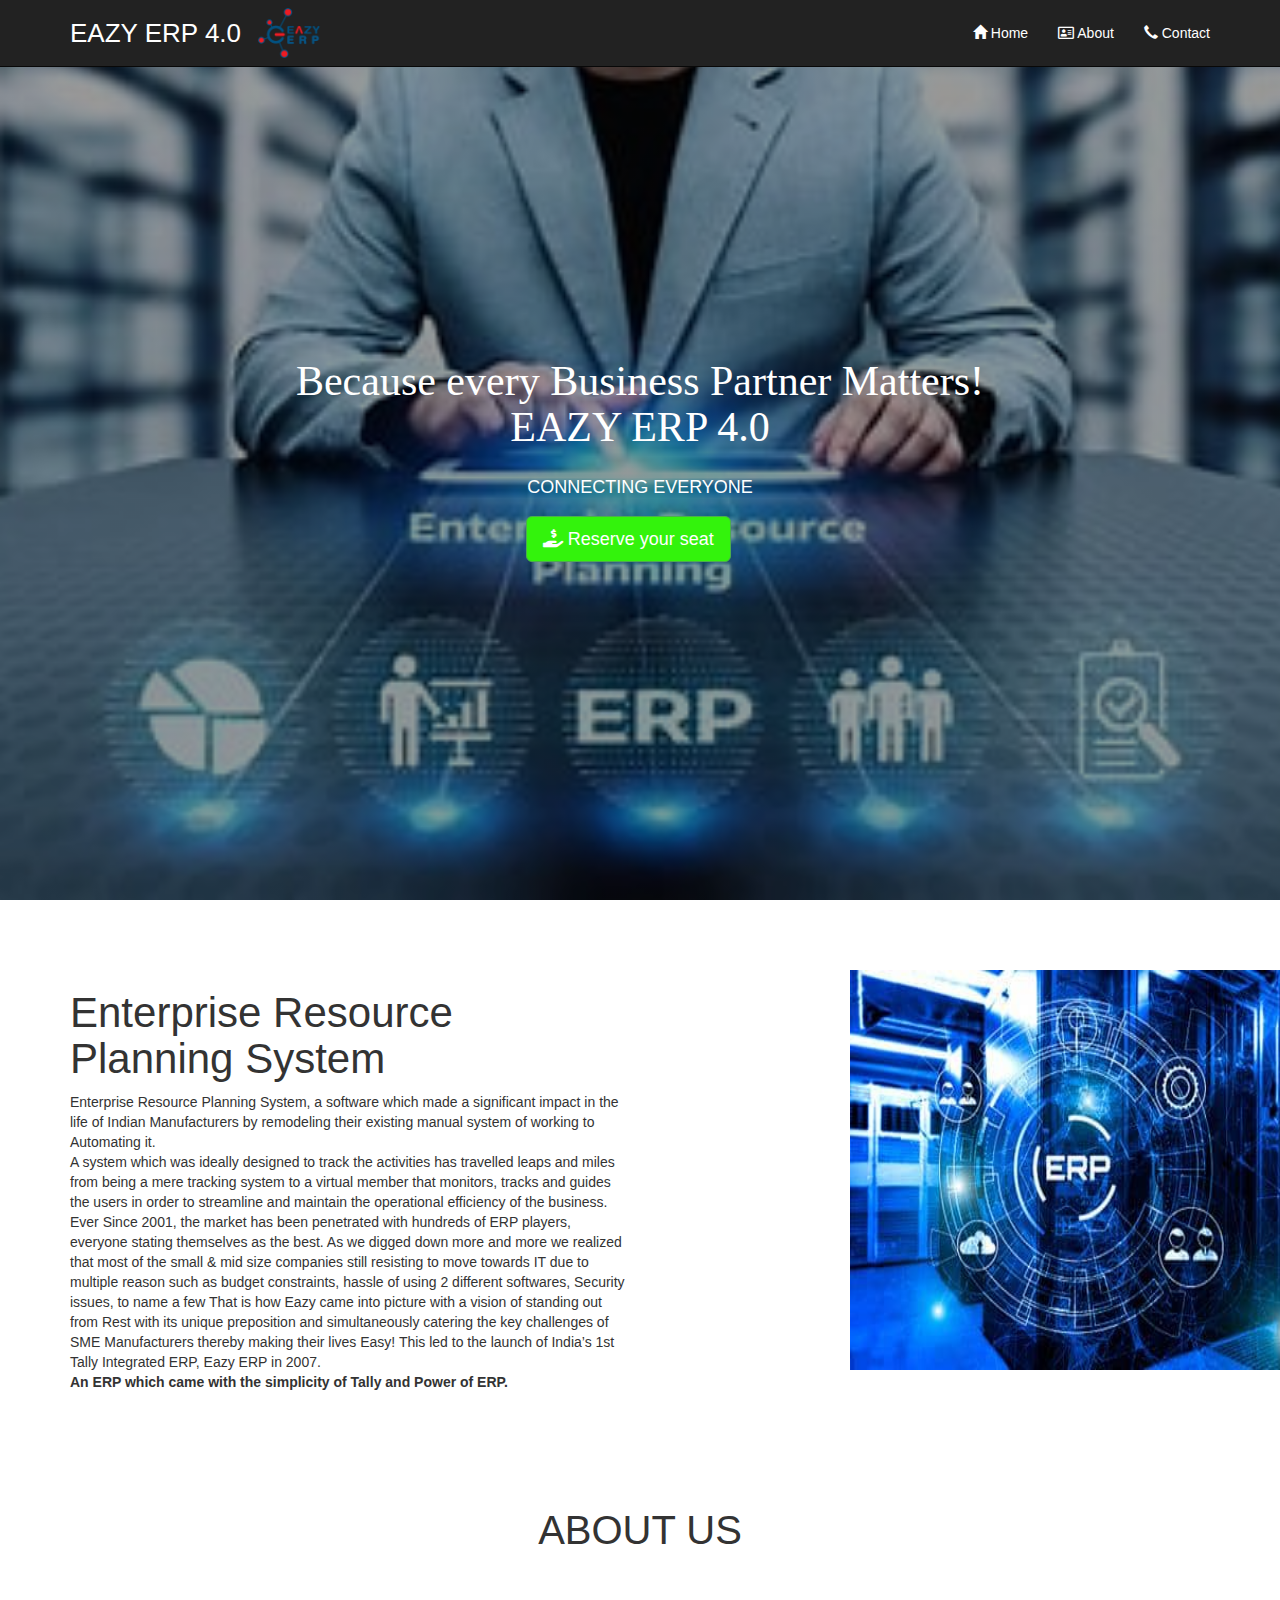
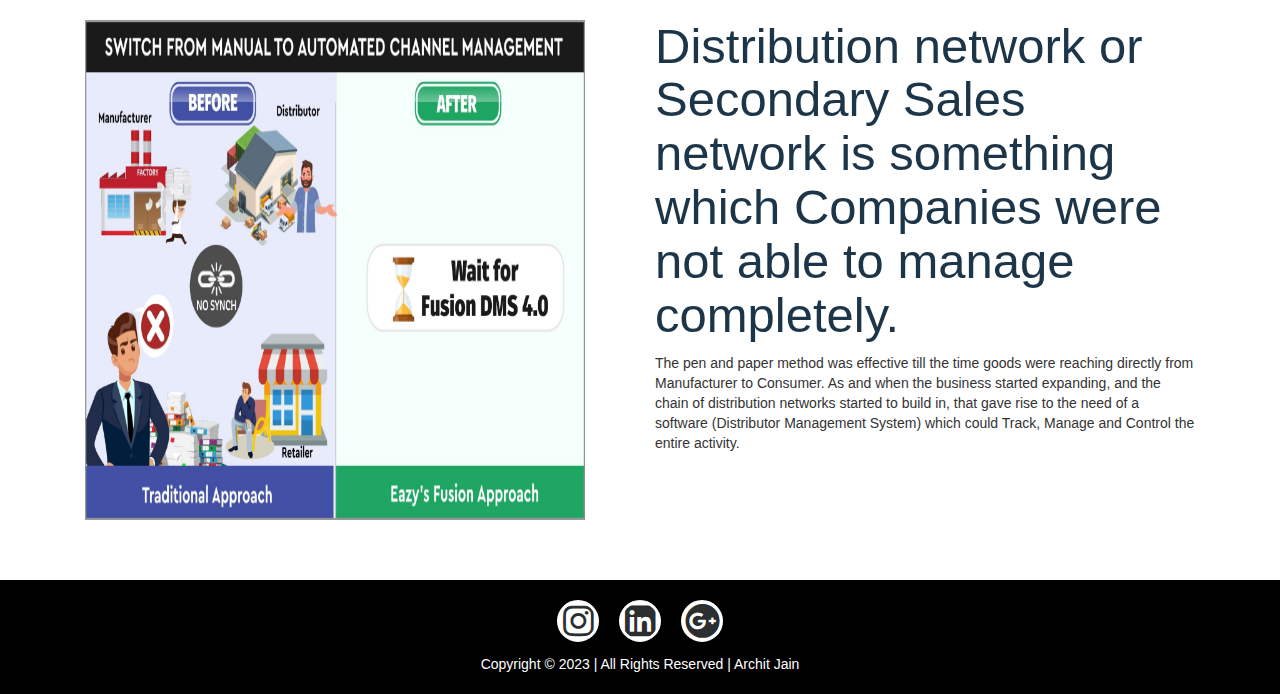
<file: index.html>
<!DOCTYPE html>
<html lang="en">

<head>
    <meta charset="UTF-8">
    <meta http-equiv="X-UA-Compatible" content="IE=edge">
    <meta name="viewport" content="width=device-width, initial-scale=1.0">

    <title>EAZY ERP 4.0</title>

    <!-- bootstrap minified css  -->
    <link rel="stylesheet" href="https://maxcdn.bootstrapcdn.com/bootstrap/3.3.7/css/bootstrap.min.css">

    <!-- Custom CSS -->
    <link href="css/index.css" rel="stylesheet">

    <!-- font awesome stylehseet -->
    <link rel="stylesheet" href="https://cdnjs.cloudflare.com/ajax/libs/font-awesome/5.15.3/css/all.min.css">

    <!--jQuery library-->
    <script src="https://ajax.googleapis.com/ajax/libs/jquery/1.12.4/jquery.min.js"></script>

    <!--Latest compiled and minified JavaScript-->
    <script src="https://maxcdn.bootstrapcdn.com/bootstrap/3.3.7/js/bootstrap.min.js"></script>

</head>

<body>
    <nav class="navbar navbar-inverse navbar-fixed-top nav-pad">
        <div class="container">
            <div class="navbar-header">
                <button type="button" class="navbar-toggle" data-toggle="collapse" data-target="#myNavbar">
                    <span class="icon-bar"></span>
                    <span class="icon-bar"></span>
                    <span class="icon-bar"></span>
                </button>
                <a><img src="img/logo.png" style="height: 50px;"></a>
                <a href="index.html" class="navbar-brand white-text" style="font-family: 'Gill Sans', 'Gill Sans MT', Calibri, 'Trebuchet MS', sans-serif;">EAZY ERP 4.0</a>
            </div>
            <div class="collapse navbar-collapse" id="myNavbar">
                <ul class="nav navbar-nav navbar-right">
                    <li><a href="index.html" class="white-text"><span class="glyphicon glyphicon-home"></span> Home</a>
                    </li>
                    <li><a href="#about" class="white-text"><i class="far fa-address-card"></i> About</a></li>
                    <li><a href="contact.html" class="white-text"><span class="glyphicon glyphicon-earphone"></span>
                            Contact</a>
                    </li>
                </ul>
            </div>
        </div>
    </nav>

    
    <!-- banner image with text -->
    <main>
        <section class="banner">
            <h1 class="intro-head" ><span class="text-color" style="font-family: cursive;">Because every Business Partner Matters! <br>EAZY ERP 4.0</span> </h1>
            <h4 class="intro-head-2">CONNECTING EVERYONE</h4>
            <div>
            <a href="contact.html" class="btn btn-success btn-lg donate-button"><i class="fas fa-hand-holding-usd"></i>
                Reserve your seat
            </a>
            &nbsp;&nbsp;&nbsp;&nbsp;&nbsp;
            
        </div>
        </section>
    </main>
    <!-- cause  -->
    <section class="some-content">
        <div class="container">
            <div class="row">
                <div class="col-sm-6 container2">
                    <h1 class="intro-head">Enterprise Resource Planning System</h1>
                    <p>
                        
                        Enterprise Resource Planning System, a software which made a significant impact in the life of Indian Manufacturers by remodeling their existing manual system of working to Automating it.<br>

                        A system which was ideally designed to track the activities has travelled leaps and miles from being a mere tracking system to a virtual member that monitors, tracks and guides the users in order to streamline and maintain the operational efficiency of the business.
                        
                        Ever Since 2001, the market has been penetrated with hundreds of ERP players, everyone stating themselves as the best. As we digged down more and more we realized that most of the small & mid size companies still resisting to move towards IT due to multiple reason such as budget constraints, hassle of using 2 different softwares, Security issues, to name a few
                        
                        That is how Eazy came into picture with a vision of standing out from Rest with its unique preposition and simultaneously catering the key challenges of SME Manufacturers thereby making their lives Easy!
                        This led to the launch of India’s 1st Tally Integrated ERP, Eazy ERP in 2007.<br>
                        <b> An ERP which came with the simplicity of Tally and Power of ERP.</b><br>
                        
                    </p>
                </div>
                <div class="col-md-offset-2 col-sm-6 col-md-4">
                    <img src="th.jfif" alt="donation" style= "width: 500px; height: 400px;"><br>
                </div>
            </div>
        </div>
    </section>

    
    <!-- about content  -->
    <section id="about">
        <div class="container">
            <center><div style="font-size: 40px;font-family: 'Lucida Sans', 'Lucida Sans Regular', 'Lucida Grande', 'Lucida Sans Unicode', Geneva, Verdana, sans-serif;">ABOUT US</div></center>
            <br><br><br>
            <div class="col-sm-4 image padding">
                <center>
                    <img src="about1.jpeg" style="width: 500px; height: 500px;"><br><br>
                
            </center>   
            </div>
            <div class="col-md-offset-2 col-md-6 about-padding container1 img-responsive">
                <div>
                    <h1>Distribution network or Secondary Sales network is something which Companies were not able to manage completely.</h1>
                    <p>
                        The pen and paper method was effective till the time goods were reaching directly from Manufacturer to Consumer. As and when the business started expanding, and the chain of distribution networks started to build in, that gave rise to the need of a software (Distributor Management System) which could Track, Manage and Control the entire activity.
                    </p>
                </div>
            </div>
        </div>
    </section>

    <!-- footer part  -->
    <footer>
        <div class="social-apps flex">
            
            <span><a href="https://www.instagram.com/architjain.19/" target="_blank"> <i
                        class="fab fa-instagram social"></i></a></span>
            <span><a href="https://www.linkedin.com/in/archit-jain-2b660022b/" target="_blank"> <i
                        class="fab fa-linkedin social"></i></a></span>
            <span><a href="mailto:architjain511@gmail.com" target="_blank"> <i
                        class="fab fa-google-plus social"></i></a></span>
        </div>
        <div class="container text-center">
            Copyright &copy; 2023 | All Rights Reserved | Archit Jain
        </div>
    </footer>

</body>

</html>
</file>
<file: css/index.css>
*{
    padding: 0;
    margin: 0;
}
body{
    height: 100%;
    width: 100%;  
}
.nav-pad{
    padding-top: 8px;
    padding-bottom: 8px;
}
.white-text{
    color: white;
}
ul li:hover{
    background-color: #474b46;
    border-radius: 4px;
}
.navbar-inverse .navbar-nav>li>a{
    color: white;
}
.navbar-inverse .navbar-brand{
    color: white;
    font-size: 26px;
}

.intro{
    font-size: 3em;
    padding-right: 50px;
}

main {
    display: flex;
}

.banner {
    background: linear-gradient(to bottom, rgba(0, 0, 0, 0.4), rgba(0, 0, 0, 0.4)), url("../img/th.jfif");
    height: 100vh;
    width: 100%;
    background-size: cover;
    background-position: center;
    display: flex;
    flex-direction: column;
    justify-content: center;
    align-items: center;
    text-align: center;
    color: white;
}

.intro-head {
    font-size: 3em;
}

.intro-head-2 {
    margin: 1em;
    font-weight: 400;
}
.quote{
    margin-top: 50px;
    font-size: 20px;
}
.text-blue{
    color: rgb(65, 24, 212);
}

.text-color {
    color: #ffff;
}

.donate-button{
    color: #ffff;
    background-color: #33f30c;
} 
.some-content{
    margin-top: 70px;
}
.container2{
    display: flex;
    flex-direction: column;
    min-height: 360px;
    justify-content: center;
    align-items: center;
}

.container1{
    display: flex;
    min-height: 400px;
    flex-direction: column;
    justify-content: center;
    align-items: center;
    
}
.img-mid{
    margin: auto;
}

#about{
    margin-top: 100px;
}
.container1 h1{
    font-size: 3.5em;
    color: #1c3548;
    margin: 0px 0px 10px 0px;
}

#mission{
    margin-top: 70px;
    margin-bottom: 100px;
    background-color: #0000;
    padding-top: 100px;
    padding-bottom: 100px;
}
.text-padding{
    padding: 20px;
    margin-bottom: 10px;
}
.large-head{
    font-size: 3em;
}
    
.thumbnail>img{
    height: 262px;
}

footer{
    background-color: black;
    color: white;
    padding: 20px;
    margin-top: 40px;
}
.flex{
    display: flex;
    flex-wrap: wrap;
    justify-content: center;
    align-items: center;
}
.social-apps{
    display: flex;
    margin-bottom: 12px;
}
span{
    list-style: none;
}
span a{
    width: 42px;
    height: 42px;
    background-color: #fff;
    text-align: center;
    line-height: 80px;
    font-size: 35px;
    margin: 0 10px;
    display: block;
    border-radius: 50%;
    position: relative;
    overflow: hidden;
    border: 3px solid #fff;
    z-index: 1;
}
span a .social{
    position: relative;
    color: #2c2f30;
    transition: .5s;
    z-index: 3;
    size: 1x;
    top: -21px;
}
span a:hover .social{
    color: #fff;
    transform: rotateY(360deg);
}
span a:before{
    content: "";
    position: absolute;
    top: 100%;
    left: 0;
    width: 100%;
    height: 100%;
    background-color: rgb(134, 131, 131);
    transition: .5s;
    z-index: 2;
}
span a:hover:before{
    top: 0;
}
span:nth-child(1) a:before{
    background-color: #3b5999;
}
span:nth-child(2) a:before{
    background-color: #E1306c;
}
span:nth-child(3) a:before{
    background-color: #23a9f1;
}
span:nth-child(4) a:before{
    background-color: #dd4b39;
}

@media only screen and (max-width: 767px) {
    .intro-head {
        font-size: 2em;
    }
    .intro-head-2 {
        margin-top: 1rem;
        font-size: 1em;
    }
    .image-padding{
        padding: 10px;
    }
    .about-padding{
        padding-top: 20px;
        padding-bottom: 20px;
    }
    .container1{
        min-height: fit-content;
        padding-left: 50px;
        padding-right: 50px;
        text-align: center;
    }
    
}

@media only screen and (min-width: 768px) and (max-width: 991px){
    .container1{
        min-height: 240.26px;
    }
}
@media only screen and (min-width: 992px) and (max-width: 1200px){
    .container1{
        min-height: 324.18px;
    }
    .container2{
        min-height: 293.33px;
    }
}

.bg{
    background: linear-gradient(to bottom, rgba(0, 0, 0, 0.4), rgba(0, 0, 0, 0.4)), url("../img/OpenBook.jpg");
    width: 100%;
    height: 100%;
    background-size: cover;
    background-position: center;
    display: flex;
    flex-direction: column;
    justify-content: center;
    align-items: center;
    color: white;
    margin-bottom: -40px;
    padding-top: 20px;
    padding-bottom: 20px;
}
.content-mid{
    padding-top: 100px;
}
</file>
